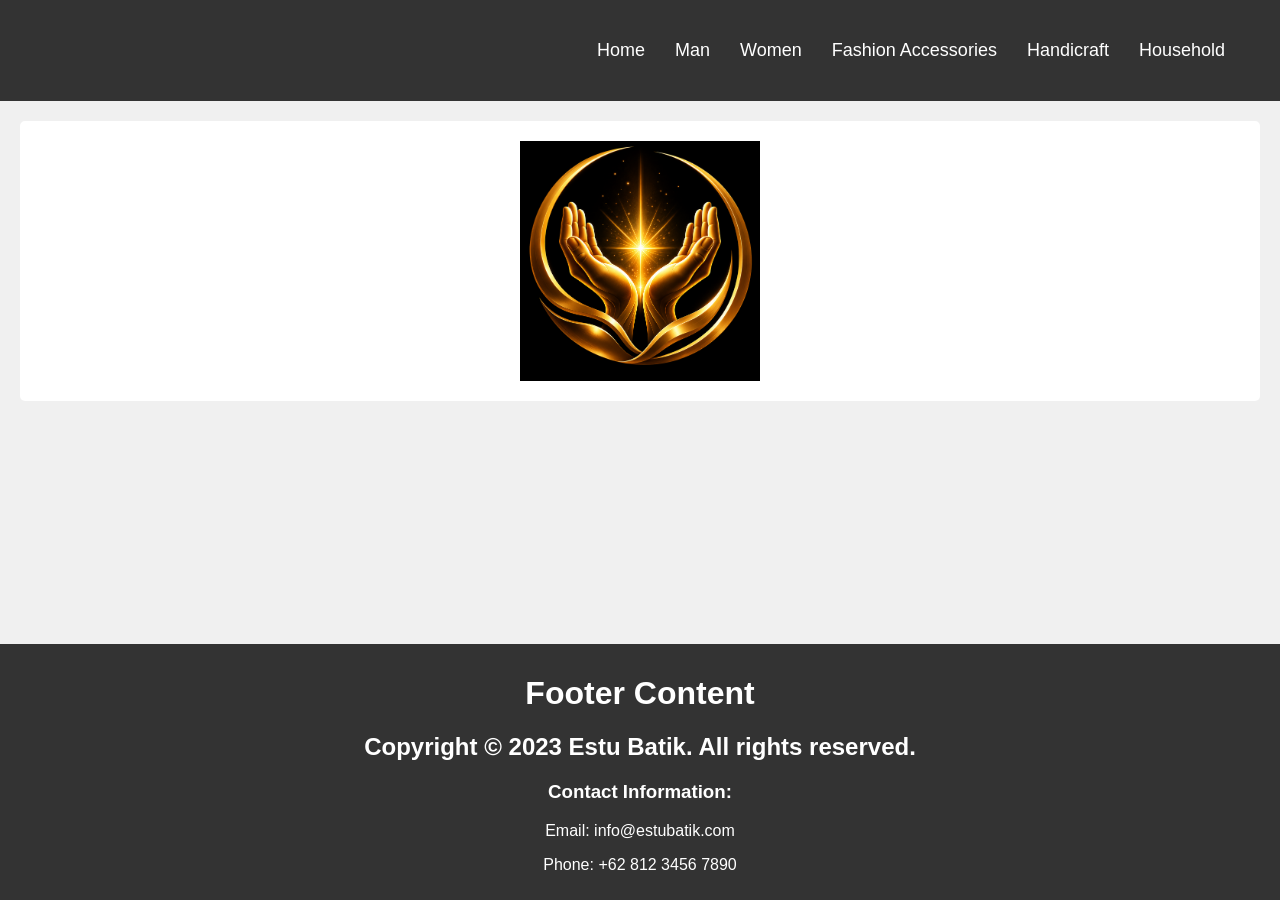
<file: Index.html>
<html>
    <head>
        <title>Estu Batik</title>
        <link rel="stylesheet" href="style.css" />
    </head>
    <body>
        <!-- NAVIGATION BAR-->
        <div class="container-navbar">
        <ul class="ul-navbar">
            <li class="li-navbar">
                <a href="Index.html" class="a-navbar" >Home</a>
            </li>
            <li class="li-navbar">
                <a href="Man.html" class="a-navbar">Man</a>
            </li>
            <li class="li-navbar">
                <a href="Women.html" class="a-navbar">Women</a>
            </li>
            <li class="li-navbar">
                <a href="FashionAccessories.html" class="a-navbar">Fashion Accessories</a>
            </li>
            <li class="li-navbar">
                <a href="Handicraft.html" class="a-navbar">Handicraft</a>
            </li>
            <li class="li-navbar">
                <a href="Household.html" class="a-navbar">Household</a>
            </li>
        </ul>
        </div>
       <!-- NAVIGATION BAR SELESAI -->

        <!-- CONTENT -->
        <div class="container-content">
        <img src="Estu Batik.png" class="img-content" />
        </div>
        <!-- CONTENT SELESAI -->

        <!-- FOOTER -->
        <div class="container-footer">
        <h1 class="footer-title">Footer Content</h1>
        <h2 class="footer-copyright">Copyright © 2023 Estu Batik. All rights reserved.</h2>
        <h3 class="footer-contact">Contact Information:</h3>
        <p class="footer-email">Email: info@estubatik.com</p>
        <p class="footer-phone">Phone: +62 812 3456 7890</p>
        </div>
        <!-- FOOTER SELESAI -->
    </body>
</html>
</file>
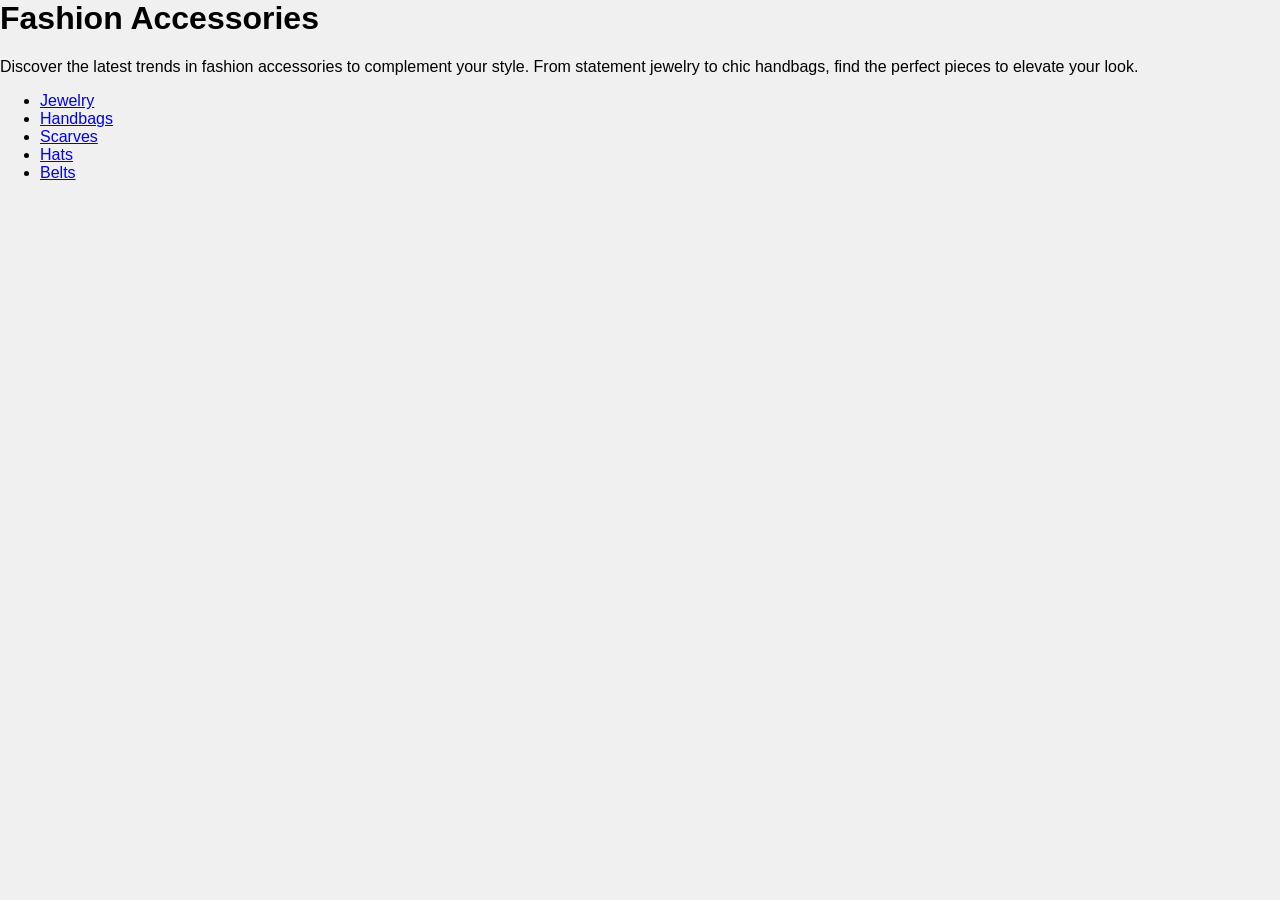
<file: FashionAccessories.html>
<html>
    <head>
        <title>Fashion Accessories</title>
        <link rel="stylesheet" href="style.css">
    </head>
    <body>
        <h1>Fashion Accessories</h1>
        <p>Discover the latest trends in fashion accessories to complement your style. From statement jewelry to chic handbags, find the perfect pieces to elevate your look.</p>
        <ul>
            <li><a href="jewelry.html">Jewelry</a></li>
            <li><a href="handbags.html">Handbags</a></li>
            <li><a href="scarves.html">Scarves</a></li>
            <li><a href="hats.html">Hats</a></li>
            <li><a href="belts.html">Belts</a></li>
        </ul>
    </body>
</home>
</file>
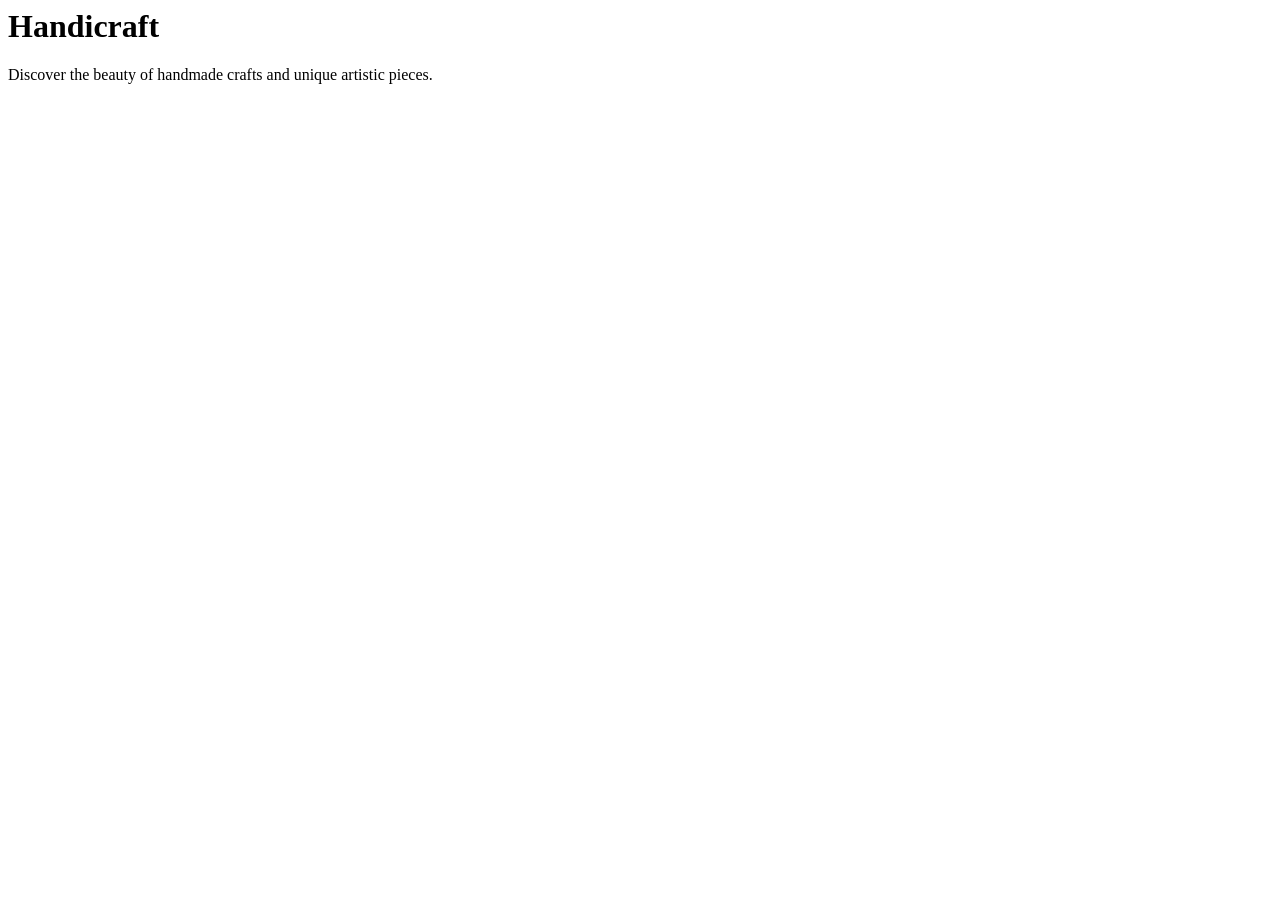
<file: Handicraft.html>
<html>
    <head>
        <title>Handicraft</title>
    </head>
    <body>
        <h1>Handicraft</h1>
        <p>Discover the beauty of handmade crafts and unique artistic pieces.</p>
    </body>
</html>
</file>
<file: style.css>
body {
    background-color: #f0f0f0;
    font-family: Arial, sans-serif;
    margin: 0;
}

.container-navbar {
    display: flex;
    justify-content: flex-end;
    align-items: right;
    padding: 40px 40px;
    background-color: #333;
}

.ul-navbar {
    list-style-type: none;
    margin: 0;
    padding: 0;
    display: flex;
}
.li-navbar {
    margin: 0 15px;
}

.li-navbar:hover {
    background-color: rgb(50, 50, 207);
    border-radius: 1px;
    transition: background-color 0.1s ease-in-out;
    display: block;
}

.a-navbar {
    color: white;
    text-decoration: none;
    font-size: 18px;
}

.container-content {
    padding: 20px;
    background-color: white;
    margin: 20px;
    border-radius: 5px;
    display: flex;
    justify-content: center;
    align-items: center;
}

.img-content {
    width: 20%;
    height: 30%;
    display: block;
    margin: 0 auto;
}
.container-footer {
    background-color: #333;
    color: white;
    text-align: center;
    padding: 10px 0;
    position: fixed;
    width: 100%;
    bottom: 0;
}
</file>
